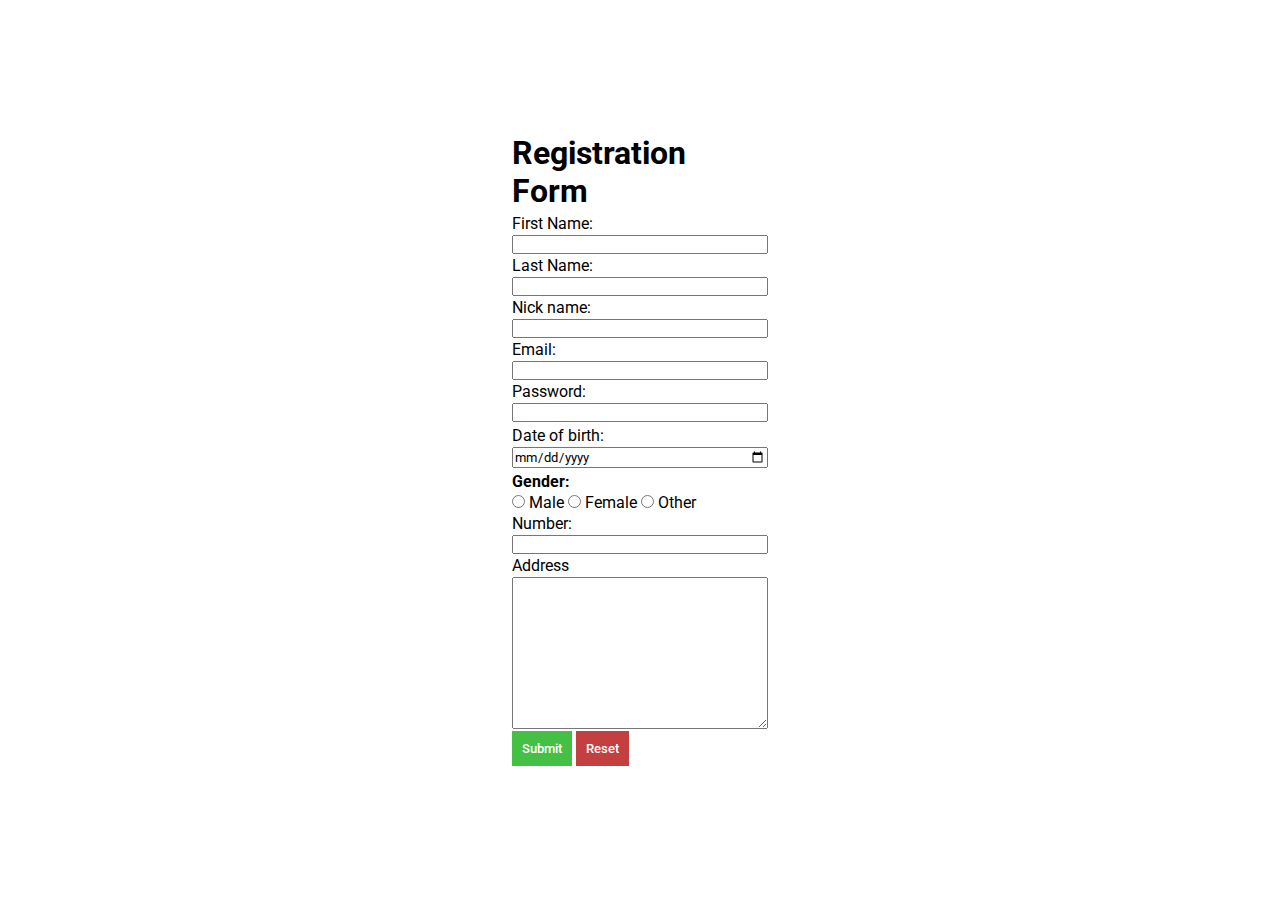
<file: index.html>
<!DOCTYPE html>
<html lang="en">
  <head>
    <meta charset="UTF-8" />
    <meta http-equiv="X-UA-Compatible" content="IE=edge" />
    <meta name="viewport" content="width=device-width, initial-scale=1.0" />
    <title>Registration Form</title>
    <link rel="stylesheet" href="style.css">
    <script src="script.js"></script>
    <link rel="preconnect" href="https://fonts.googleapis.com">
    <link rel="preconnect" href="https://fonts.gstatic.com" crossorigin>
    <link href="https://fonts.googleapis.com/css2?family=Roboto&family=Roboto+Mono&display=swap" rel="stylesheet">
  </head>
  <body>
    <form name="myForm" onsubmit="return validate()">
      <h1>Registration Form</h1>
      <span id="msg" class="yay"></span>
      <label for="f-name">First Name:</label>
      <input id="f-name" type="text" name="f-name" />
      <label for="l-name">Last Name:</label>
      <input id="l-name" type="text" name="l-name" />
      <label for="n-name">Nick name:</label>
      <input id="n-name" type="text" name="n-name"/>
      <label for="email">Email:</label>
      <input id="email" type="email" name="email" />
      <label for="p-word">Password:</label>
      <input id="p-word" type="password" name="p-word" />
      <span id="p-error" class="err"></span>
      <label for="b-day">Date of birth:</label>
      <input id="b-day" type="date" name="b-day" />
      <span id="b-error" class="err"></span>
      <h4>Gender:</h4>
      <div>
          <input type="radio" name="gender" id="male">
          <label for="male">Male</label>
          <input type="radio" name="gender" id="female">
          <label for="female">Female</label>
          <input type="radio" name="gender" id="other">
          <label for="other">Other</label>
      </div>
      <label for="num">Number:</label>
      <input type="number" name="number" id="num" >
      <label for="address">Address</label>
      <textarea name="address" id="address" cols="30" rows="10" ></textarea>
      <div>
          <button type="submit" value="Submit">Submit</button>
          <button type="reset" onclick="rstFrm()">Reset</button>
      </div>
    </form>
  </body>
</html>
</file>
<file: style.css>
* {
    margin: 0;
    padding: 0;
    font-family: 'Roboto', sans-serif;
}

body {
    width: 100vw;
    height: 100vh   ;
    display: flex;
    align-items: center;
    justify-content: center;
    background-color: rgb(255, 255, 255);
}

form {
    border-radius: 5px  ;
    background-color: rgb(255, 255, 255);
    display: flex;
    flex-direction: column;
    gap: 2px;
    width: 20vw;
    padding: 20px;
}

button {
    padding: 10px;
    border: none;
    color: white;
    font-weight: 500;
}

button[type="submit"] {
    background-color: rgb(68, 193, 68);
}

button[type="reset"] {
    background-color: rgb(196, 63, 63);
}
.yay {
    color: green;
    font-size: .8em;
}

.err {
    color: red;
    font-size: .8em;
}
</file>
